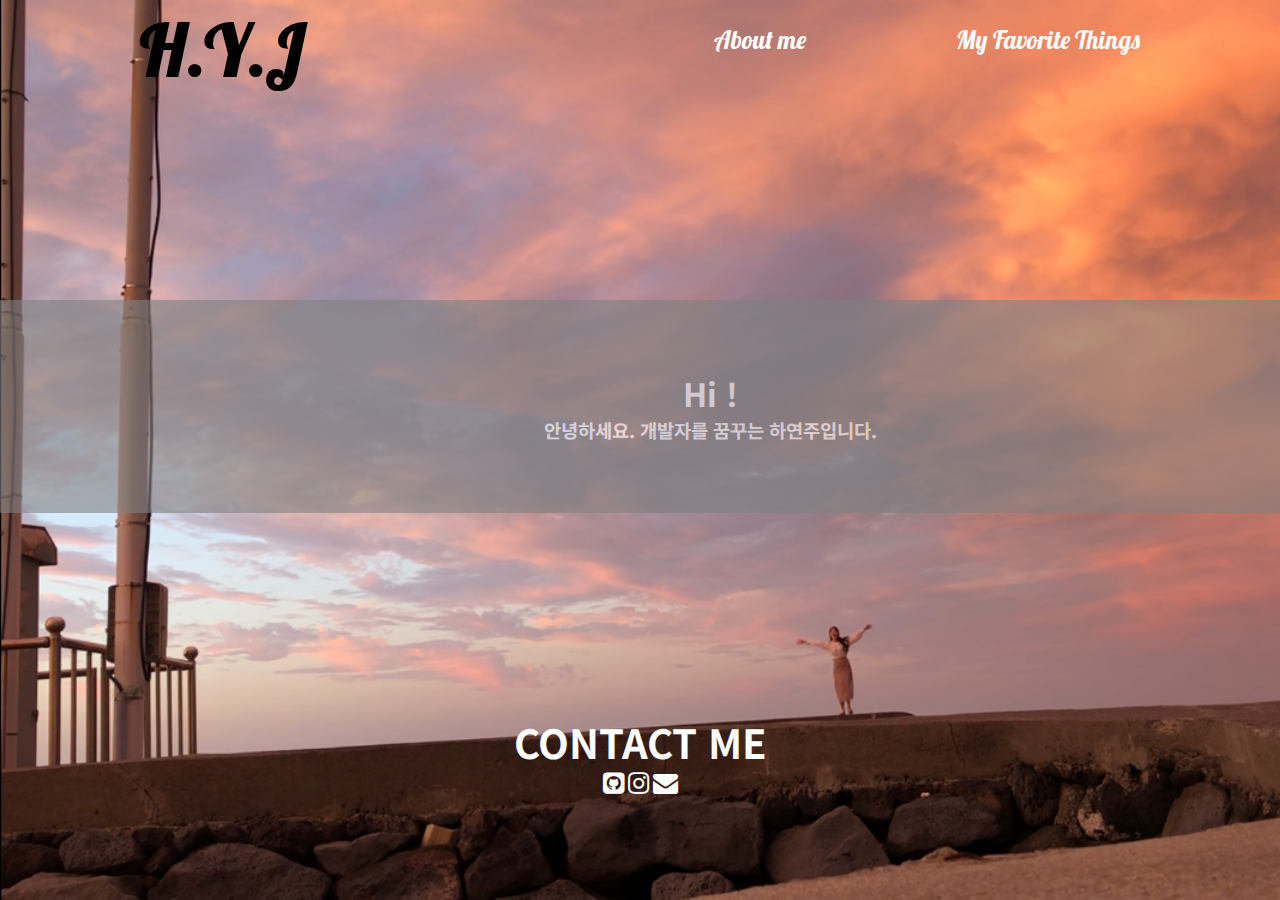
<file: index.html>
<!DOCTYPE html>
<html lang="ko">
  <head>
    <link href="https://fonts.googleapis.com/css2?family=Noto+Sans+KR&display=swap" rel="stylesheet">
    <link href="https://fonts.googleapis.com/css2?family=Pacifico&display=swap" rel="stylesheet">
    <link href="https://fonts.googleapis.com/css2?family=Lobster&display=swap" rel="stylesheet">
    <link rel="stylesheet" href="https://stackpath.bootstrapcdn.com/font-awesome/4.7.0/css/font-awesome.min.css">
    <meta charset="utf-8">
    <meta charset="utf-8">
    <title>yeonju</title>
    <link rel="stylesheet" href="style.css">
  </head>
  <body>
    <div class="wrap">
      <div class="intro_bg">
        <div class="header">
          <div class="title">
            <h1><a href="index.html">H.Y.J</a></h1>
          </div>
            <ul class="nav">
              <li><a href="1.html">About me</a></li>
              <li><a href="2.html">My Favorite Things</a></li>
            </ul>
        </div>
        <div class="intro_text">
          <h1>Hi !</h1>
          <h3>안녕하세요. 개발자를 꿈꾸는 하연주입니다.</h3>
        </div>

        <div class="contact">
         <h2>CONTACT ME</h2>
         <div class="icon">
         <a href="https://github.com/yyeonjju" target="_blank"><i class="fa fa-github-square" aria-hidden="true"></i></a>
         <a href="https://www.instagram.com/yyeon_jju" target="_blank"><i class="fa fa-instagram" aria-hidden="true"></i></a>
         <a href="mailto: llilyha123@gmail.com" target="_blank"><i class="fa fa-envelope" aria-hidden="true"></i></a>
         </div>
        </div>
      </div>
    </div>
  </body>
</html>
</file>
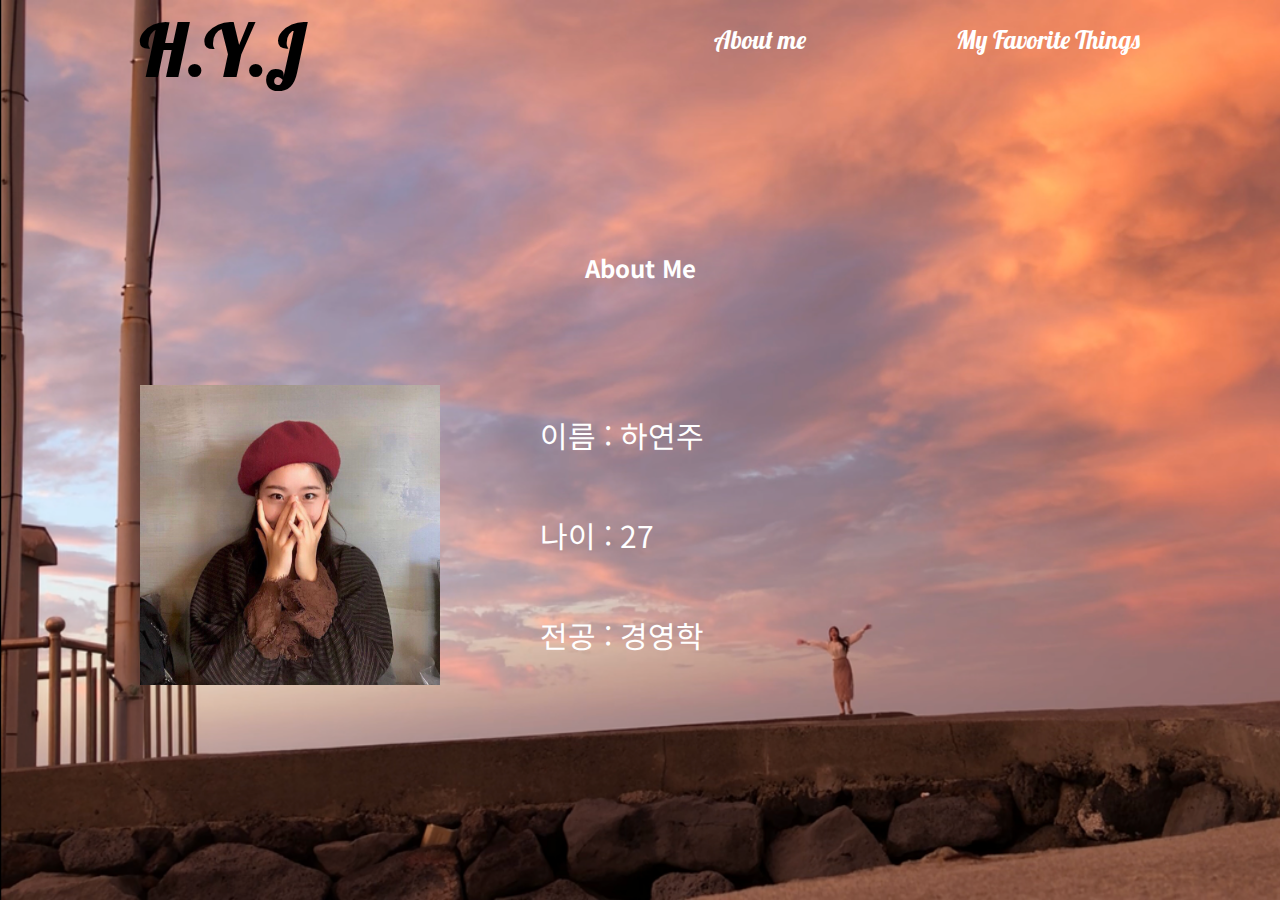
<file: 1.html>
<!DOCTYPE html>
<html lang="ko">
  <head>
    <link href="https://fonts.googleapis.com/css2?family=Noto+Sans+KR&display=swap" rel="stylesheet">
    <link href="https://fonts.googleapis.com/css2?family=Pacifico&display=swap" rel="stylesheet">
    <link href="https://fonts.googleapis.com/css2?family=Lobster&display=swap" rel="stylesheet">
    <meta charset="utf-8">
    <title>yeonju</title>
    <link rel="stylesheet" href="style.css">
  </head>
  <body>
    <div class="wrap">
      <div class="intro_bg">
        <div class="header">
          <div class="title">
            <h1><a href="index.html">H.Y.J</a></h1>
          </div>
            <ul class="nav">
              <li><a href="1.html">About me</a></li>
              <li><a href="2.html">My Favorite Things</a></li>
            </ul>
        </div>
        <div class="box">
          <h2>About Me</h2>
        </div>
        <div class="page_1">
        <img src="pic.jpg"width='30%'>
        <ul class="profile">
           <li>이름 : 하연주</li>
           <li>나이 : 27</li>
           <li>전공 : 경영학</li>
       </ul>
     </div>
      </div>
    </div>
  </body>
</html>
</file>
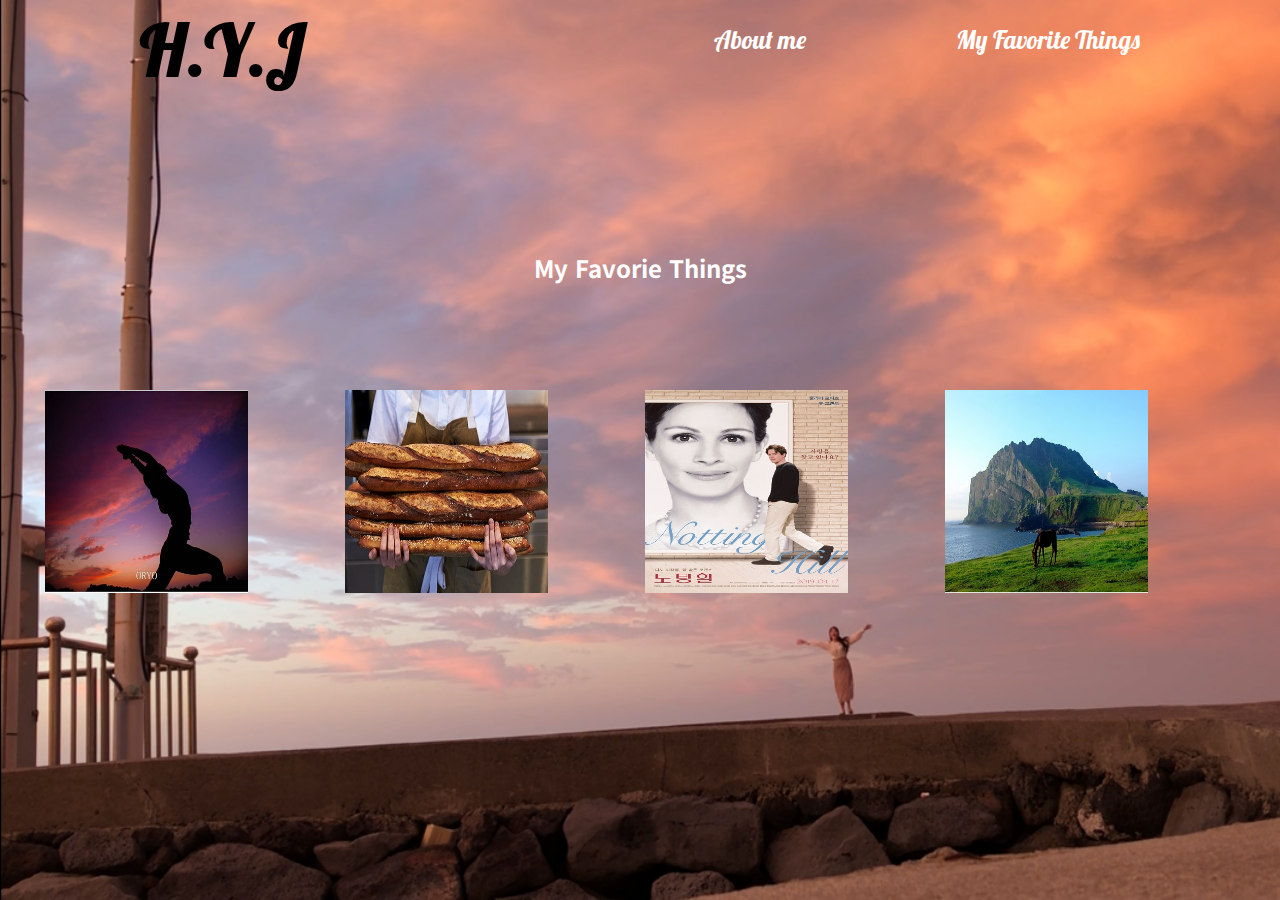
<file: 2.html>
<!DOCTYPE html>
<html lang="ko">
  <head>
    <link href="https://fonts.googleapis.com/css2?family=Noto+Sans+KR&display=swap" rel="stylesheet">
    <link href="https://fonts.googleapis.com/css2?family=Pacifico&display=swap" rel="stylesheet">
<link href="https://fonts.googleapis.com/css2?family=Lobster&display=swap" rel="stylesheet">
    <meta charset="utf-8">
    <meta charset="utf-8">
    <title>yeonju</title>
    <link rel="stylesheet" href="style.css">
  </head>
  <body>
    <div class="wrap">
      <div class="intro_bg">
        <div class="header">
          <div class="title">
            <h1><a href="index.html">H.Y.J</a></h1>
          </div>
            <ul class="nav">
              <li><a href="1.html">About me</a></li>
              <li><a href="2.html">My Favorite Things</a></li>
            </ul>
        </div>
        <div class="box">
          <h2>My Favorie Things</h2>
        </div>
        <div class="gallerylist">
          <ul>
            <li><a href="#">
              <div class="screen">
                <div class="top">YOGA</div>
                <img src="yoga.jpg">
              </div>
             </a>
           </li>

           <li><a href="#">
             <div class="screen">
               <div class="top">BREAD</div>
               <img src="bread.jpg">
             </div>
            </a>
          </li>

          <li><a href="#">
            <div class="screen">
              <div class="top">MOVIES</div>
              <img src="movie.jpg">
            </div>
           </a>
         </li>

         <li><a href="#">
           <div class="screen">
             <div class="top">JEJU</div>
             <img src="jeju.jpg">
           </div>
          </a>
        </li>
          </ul>
        </div>
      </div>
    </div>
  </body>
</html>
</file>
<file: style.css>
*{
  list-style: none;
  text-decoration: none;
  border-collapse: collapse;
  margin:0px;
  padding: 0px;
  color: #000;

}

.intro_bg{
  background-image:url("background.png");
  background-size: cover;
  width:100%;
  height: 100vh;
}
.header{
  display: flex;
  width: 1000px;
  margin:auto;
  height: 100px;
}
.title{
  width: 300px;
  line-height: 60px;
}
.nav{
  display: flex;
  justify-content: flex-end;
  line-height: 80px;
  width: calc(1000px - 300px);
}
.nav li{
  margin-left: 150px;
}

.nav li a{
    color: white;
    font-size: 25px;
    margin-top: 50px;
    font-family: 'Lobster', cursive;
}
.title h1{
    color: white;
    font-size: 70px;
    margin-top: 20px;
    font-family: 'Lobster', cursive;
}
.intro_text{
  width: 100%;
  margin: auto;
  background: gray;
  opacity: 0.6;
  text-align: center;
  margin-top: 200px;
  padding: 70px;
  font-family: 'Noto Sans KR', sans-serif;
}
.intro_text h1,
.intro_text h3{
  color: #fff;
}
.page_1{
  display: flex;
  width: 1000px;
  margin: 100px auto 150px auto;
}
.profile li{
  font-size: 30px;
  line-height: 100px;
  margin-left: 100px;
  color: white;
  font-family: 'Noto Sans KR', sans-serif;
}

.box h2{
  text-align: center;
  color: white;
  font-family: 'Noto Sans KR', sans-serif;
  margin-bottom: 100px;
  margin-top: 150px;
}
.gallerylist{
  max-width: 1200px;
  width: 100%;
  margin: 0 auto;
}
.gallerylist ul{
  font-size: 0;
}
.gallerylist ul li{
  display: inline-block;
  vertical-align: top;
  width:25%;
}
.gallerylist ul li a{
  display:block;
  width: auto;
  text-decoration: none;
  margin: 5px;
}
.gallerylist ul li a .screen{
  position: relative;
  overflow: hidden;
}
.gallerylist ul li a .screen .top{
  position: absolute;
  bottom:100%;
  left: 60px;
  z-index: 2;
  color: #fff;
  font-size: 26px;
  font-weight: 900;
  transition: all .35s;
}
.gallerylist ul li a .screen img{
  width: 70%;
}
.gallerylist ul li a:hover .top{
  bottom:52%;
}
.icon .fa{
  color: white;
  font-size: 25px;
}
.contact h2{
  color: white;
  font-size: 40px;
  font-family: 'Noto Sans KR', sans-serif;
}
.contact{
  width: 100%;
  margin: auto;
  text-align: center;
  margin-top: 200px;
}
</file>
